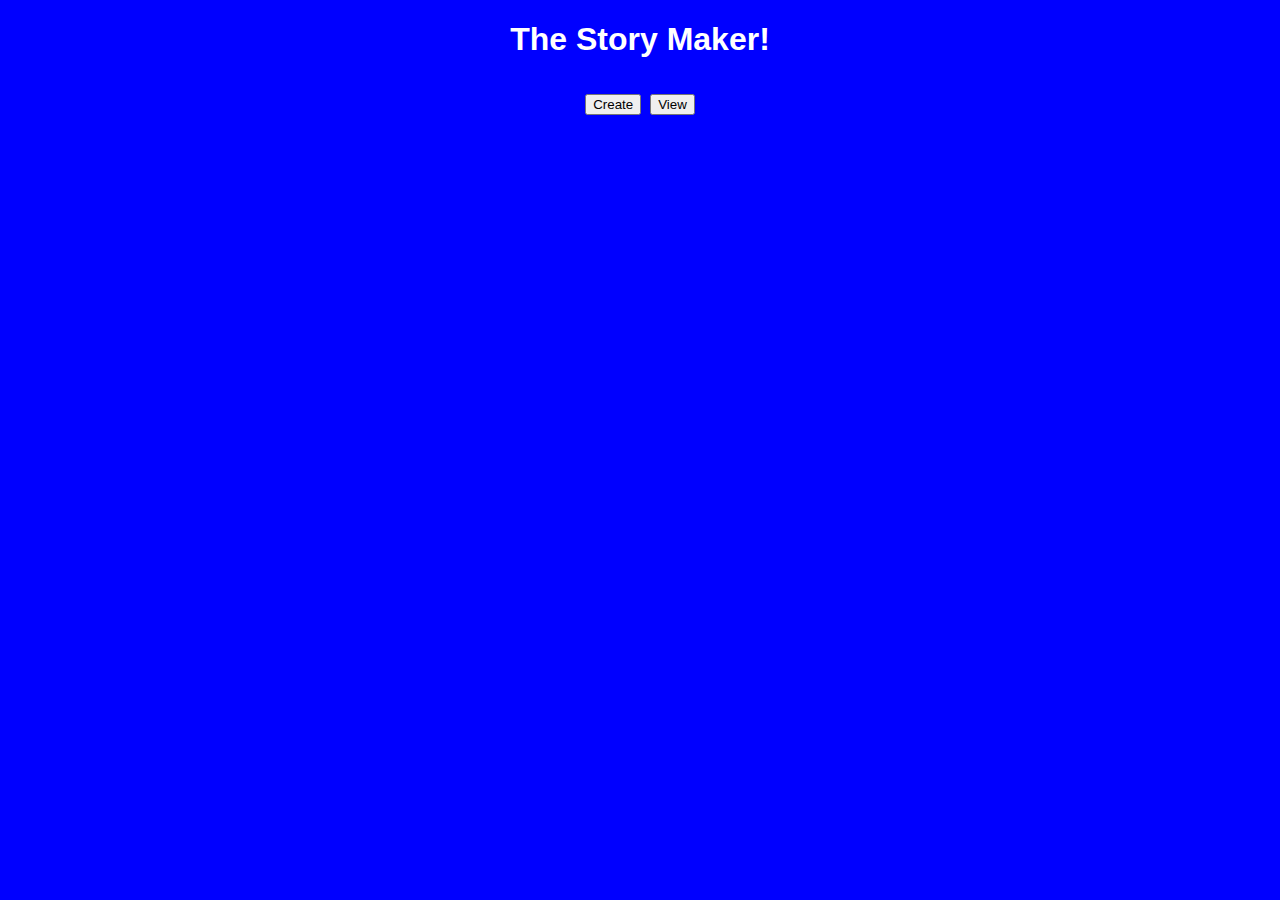
<file: index.html>
<!DOCTYPE html>
<html>
	<head>
		<link rel="stylesheet" type="text/css" href="main.css">
	</head>
	<body>
		<h1>The Story Maker!</h1>
		<h1><a href = "create.html"><button id = "bCreate">Create</button></a>
		<a href = "view.html"><button id = "bView">View</button></a></h1>
	</body>
</html>
</file>
<file: main.css>
body{
	background-color:blue;
}
h1,h2{
	text-align:center;
	font-family:sans-serif;
	color:white;
}
input,textarea{
	margin:auto;
	display:block;
}
</file>
